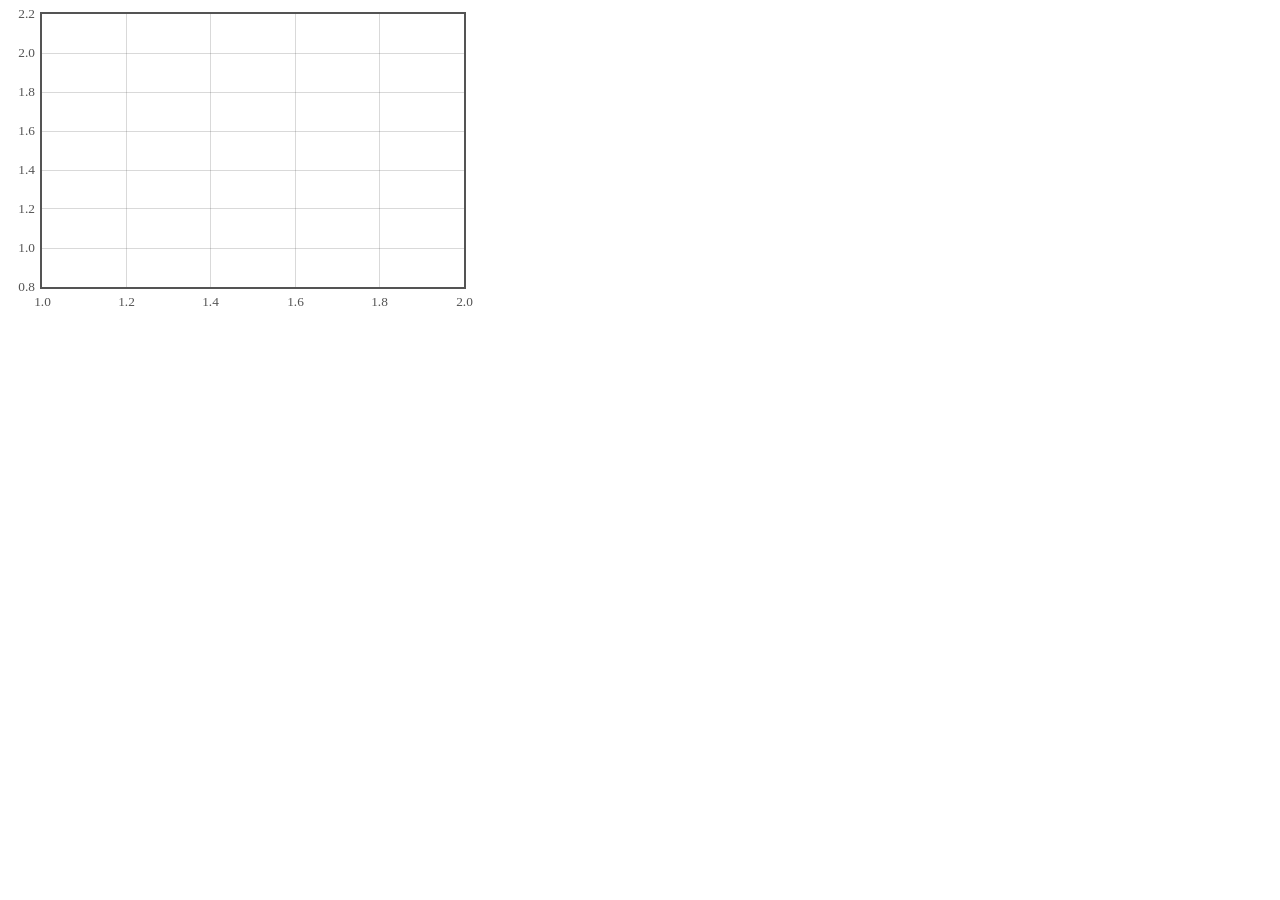
<file: mwsace2/test_barchart.htm>
<!DOCTYPE html PUBLIC "-//W3C//DTD XHTML 1.0 Transitional//EN" "http://www.w3.org/TR/xhtml1/DTD/xhtml1-transitional.dtd">
 
<html xmlns="http://www.w3.org/1999/xhtml">
<head>
    <title></title>
    <script src="http://ajax.googleapis.com/ajax/libs/jquery/1.11.0/jquery.min.js"></script> 
    <!--[if lte IE 8]><script language="javascript" type="text/javascript" src="/js/flot/excanvas.min.js"></script><![endif]-->
     
    <script type="text/javascript" src="WebContent/resources/theme/js/jquery.flot.min.js"></script> 
     
    <script type="text/javascript">
        //******* 2012 Average Temperature - BAR CHART
        var data = [[0, 11],[1, 15],[2, 25],[3, 24],[4, 13],[5, 18]];
        var dataset = [{ label: "2012 Average Temperature", data: data, color: "#5482FF" }];
        var ticks = [[0, "London"], [1, "New York"], [2, "New Delhi"], [3, "Taipei"],[4, "Beijing"], [5, "Sydney"]];
        var data = [ { label: "en.wikipedia.org", data: [[1,2]]}, { label: "www.palermospizza.com", data: [[2,1]]} ]; // ,{ label: "www.palermospizza.com", data: [1,1]} ]; // ,{ label: "palermo.com", data: 2} ,{ label: "www.lobservateur.com", data: 1} ,{ label: "www.tripadvisor.com", data: 2} ,{ label: "www.lonelyplanet.com", data: 1} ,{ label: "www.palermorestaurant.com", data: 1} ,{ label: "palermorestaurant.net", data: 2} ,{ label: "wikitravel.org", data: 2} ,{ label: "www.liveatpalermo.com", data: 1} ,{ label: "www.bestofsicily.com", data: 1} ,{ label: "www.thepalermoapts.com", data: 1} ,{ label: "www.mapquest.com", data: 1} ,{ label: "www.palermoguitars.com", data: 1} ,{ label: "www.buenosaires54.com", data: 1} ,{ label: "www.opentable.com", data: 1} ,{ label: "www.britannica.com", data: 1} ,{ label: "dineatpalermo.com", data: 1} ,{ label: "www.hotels.com", data: 1} ,{ label: "dictionary.reference.com", data: 1} ,{ label: "espnfc.com", data: 1} ,{ label: "www.weather.com", data: 1} ,{ label: "sports.yahoo.com", data: 1} ,{ label: "www.lifeinitaly.com", data: 1} ,{ label: "www.goal.com", data: 2} ,{ label: "palermoshowstables.com", data: 2} ,{ label: "www.city-data.com", data: 2} ,{ label: "www.oliviapalermo.com", data: 1} ,{ label: "www.booking.com", data: 1} ,{ label: "www.ronbow.com", data: 1} ,{ label: "www.buenosaireshabitat.com", data: 1} ,{ label: "www.palermotower.com", data: 1} ,{ label: "www.world-guides.com", data: 1} ,{ label: "palermo-pizza.com", data: 1} ,{ label: "www.palermochicago.com", data: 1} ,{ label: "palermobakery.com", data: 1} ,{ label: "www.palermo-pizza.com", data: 1} ,{ label: "www.ivoryhomes.com", data: 1} ,{ label: "www.dineatpalermo.com", data: 1} ,{ label: "www.venere.com", data: 1} ,{ label: "www.fodors.com", data: 2} ,{ label: "www.orinswift.com", data: 1} ,{ label: "california.hometownlocator.com", data: 1} ,{ label: "palermos95th.com", data: 1} ,{ label: "www.target.com", data: 1} ,{ label: "www.newadvent.org", data: 1} ,{ label: "mypalermocondo.vpmrents.com", data: 1} ,{ label: "allaboutar.com", data: 1} ,{ label: "ballard.palermorestaurant.com", data: 1} ,{ label: "www.ebay.com", data: 1} ,{ label: "palermo.theoffside.com", data: 1} ,{ label: "www.eatpizzapalermo.com", data: 1} ,{ label: "www.zillow.com", data: 1} ,{ label: "www.thefreedictionary.com", data: 1} ,{ label: "www.retractableawnings.com", data: 1} ,{ label: "www.wunderground.com", data: 1} ,{ label: "www.yelp.com", data: 1} ,{ label: "palermo-deli.com", data: 1} ,{ label: "travel.yahoo.com", data: 1} ,{ label: "www.merriam-webster.com", data: 1} ,{ label: "palermo.tarragon.com", data: 1} ,{ label: "www.expedia.com", data: 1} ,{ label: "capitolhill.palermorestaurant.com", data: 1} ,{ label: "www.maine.gov", data: 1} ,{ label: "www.palermos95th.com", data: 1} ,{ label: "townofpalermo.org", data: 1} ,{ label: "www.trulia.com", data: 1} ,{ label: "www.uefa.com", data: 1} ,{ label: "www.ncl.com", data: 1} ,{ label: "www.palermocalifornia.com", data: 1} ,{ label: "commons.wikimedia.org", data: 1} ,{ label: "www.century21.com", data: 1} ,{ label: "palermosubs.com", data: 1} ,{ label: "palermo-ristorante.com", data: 1} ,{ label: "maineanencyclopedia.com", data: 1} ,{ label: "www.virtualtourist.com", data: 1} ,{ label: "www.catholic.org", data: 1} ,{ label: "www.buenostours.com", data: 1} ,{ label: "www.audioenglish.org", data: 1} ,{ label: "palermospizzamenu.com", data: 1} ,{ label: "www.gentracer.com", data: 1} ,{ label: "www.timeanddate.com", data: 1} ,{ label: "www.palermostomatopie.com", data: 1} ,{ label: "www.soccerpro.com", data: 1} ,{ label: "www.ancestry.com", data: 1} ,{ label: "www.seepalermo.com", data: 1} ,{ label: "www.palermolawoffices.com", data: 1} ,{ label: "www.allmenus.com", data: 1} ,{ label: "education.yahoo.com", data: 1} ,{ label: "losangeles.menupages.com", data: 1} ,{ label: "jewishencyclopedia.com", data: 1} ,{ label: "www.yourdictionary.com", data: 1} ,{ label: "www.frommers.com", data: 1}  ];  
        // var options = { series: { pie: {show: true, label: {show: false} }  }, grid: { hoverable: true, clickable: true }, legend: {show: false} }; $.plot($("#chartpie1"), data, options ); 

  
         
        var baroptions = { series: { lines: {show: true, label: {show: false} }  }, grid: { hoverable: true, clickable: true }, legend: {show: false} };		
        
        var options = {
            series: {
                bars: {
                    show: true
                }
            },
            bars: {
                align: "center",
                barWidth: 0.5
            },
            legend: {
                noColumns: 0,
                labelBoxBorderColor: "#000000",
                position: "nw"
            },
            grid: {
                hoverable: true,
                borderWidth: 2,
                backgroundColor: { colors: ["#ffffff", "#EDF5FF"] }
            }
        };
 
        $(document).ready(function () {
            // $.plot($("#flot-placeholder"), dataset, options);
             
            $.plot($("#flot-placeholder"), data, baroptions );
        });

    </script>
</head>
<body>
    <div style="width:450px;height:300px;text-align:center;margin:10px">       
        <div id="flot-placeholder" style="width:100%;height:100%;"></div>       
    </div>
</body>
</html>
</file>
